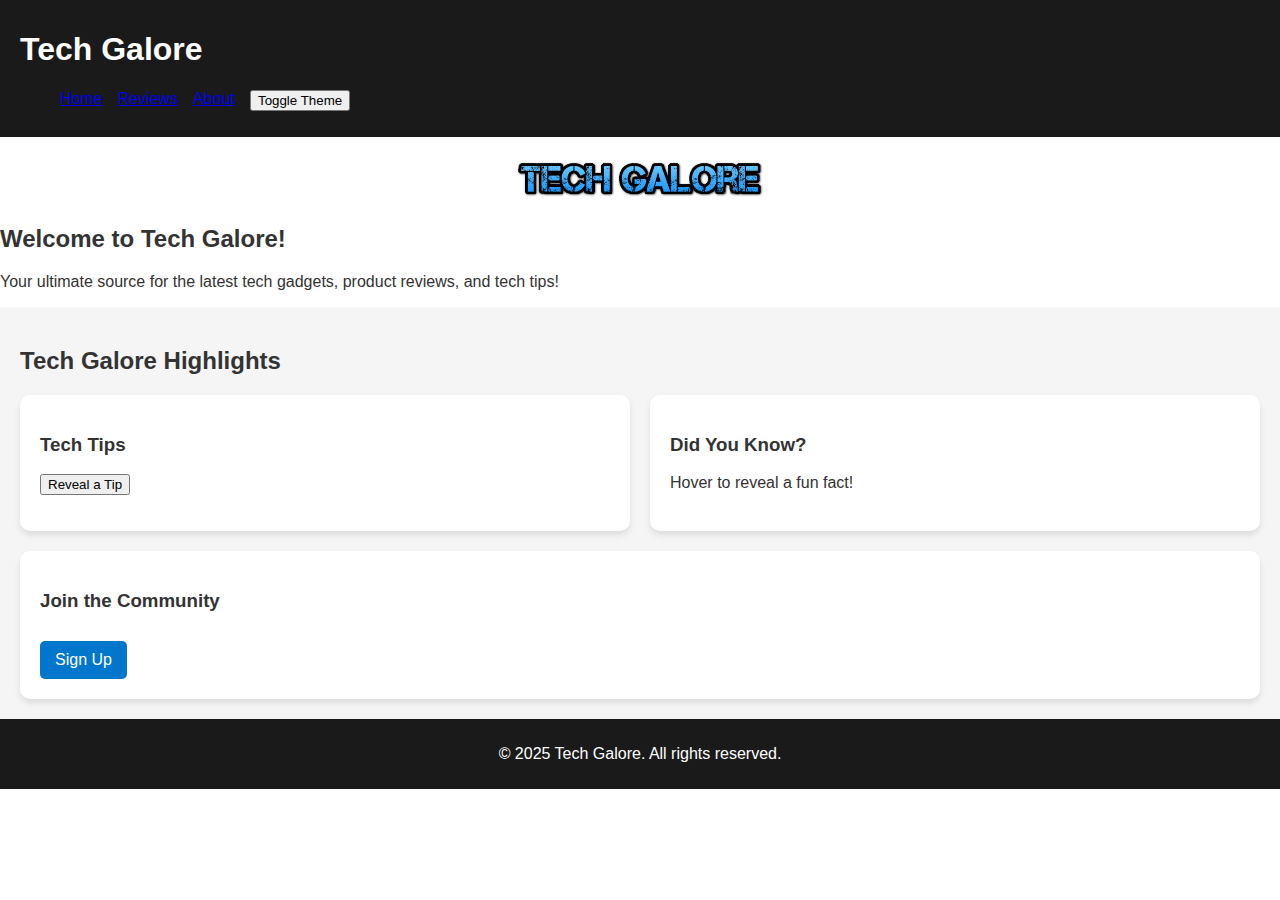
<file: index.html>
<!DOCTYPE html>
<html lang="en">
<head>
  <meta charset="UTF-8" />
  <meta name="viewport" content="width=device-width, initial-scale=1.0" />
  <title>Tech Galore</title>
  <link rel="stylesheet" href="style.css" />
</head>
<body>
  <header>
    <h1>Tech Galore</h1>
    <nav>
      <ul>
        <li><a href="index.html">Home</a></li>
        <li><a href="reviews.html">Reviews</a></li>
        <li><a href="about.html">About</a></li>
        <li><button id="themeToggle">Toggle Theme</button></li>
      </ul>
    </nav>
  </header>

  <main>
    <section class="carousel">
      <img src="images/tech-galore.png" alt="Featured Tech 1" class="carousel-image" />
      
    </section>

    <section class="welcome">
      <h2>Welcome to Tech Galore!</h2>
      <p>Your ultimate source for the latest tech gadgets, product reviews, and tech tips!</p>
    </section>

    <section class="highlights">
        <h2>Tech Galore Highlights</h2>
        <div class="highlight-cards">
          <div class="card">
            <h3>Tech Tips</h3>
            <button onclick="showTip()">Reveal a Tip</button>
            <p id="tipDisplay"></p>
          </div>
          <div class="card">
            <h3>Did You Know?</h3>
            <p class="fact-hover">Hover to reveal a fun fact!</p>
            <p class="hidden-fact">The first computer virus was created in 1986 and was called Brain.</p>
          </div>
          <div class="card">
            <h3>Join the Community</h3>
            <a href="#" class="join-btn">Sign Up</a>
          </div>
        </div>
      </section>
      
  </main>

  <footer>
    <p><center>&copy; 2025 Tech Galore. All rights reserved.</center></p>
  </footer>

  <script src="script.js"></script>
</body>
</html>
</file>
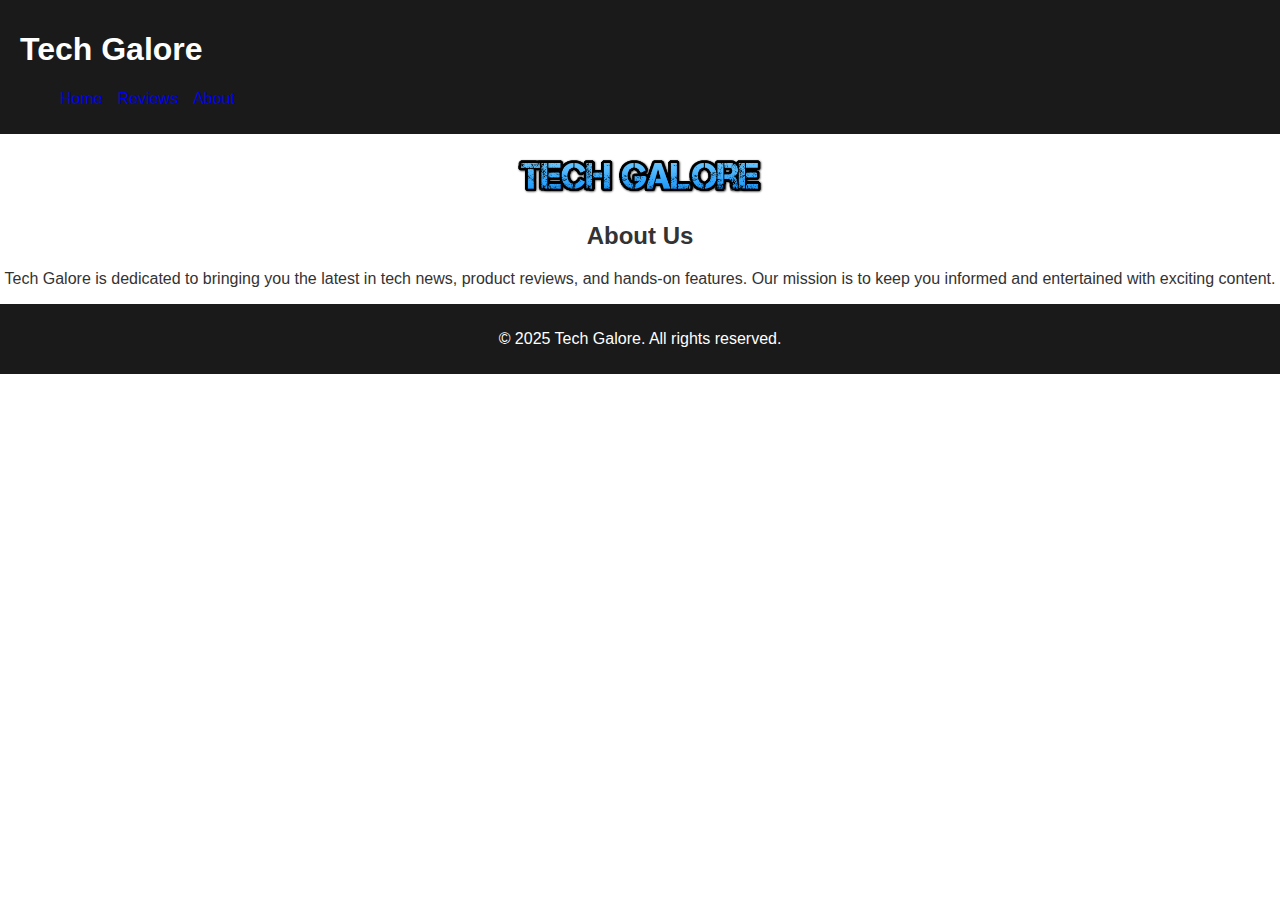
<file: about.html>
<!DOCTYPE html>
<html lang="en">
<head>
  <meta charset="UTF-8" />
  <meta name="viewport" content="width=device-width, initial-scale=1.0" />
  <title>About Tech Galore</title>
  <link rel="stylesheet" href="style.css" />
</head>
<body>
  <header>
    <h1>Tech Galore</h1>
    <nav>
      <ul>
        <li><a href="index.html">Home</a></li>
        <li><a href="reviews.html">Reviews</a></li>
        <li><a href="about.html">About</a></li>
      </ul>
    </nav>
  </header>

  <main>

    <section class="carousel">
        <img src="images/tech-galore.png" alt="Featured Tech 1" class="carousel-image" />
        
      </section>

    <h2><center>About Us</center></h2>
    <p><center>Tech Galore is dedicated to bringing you the latest in tech news, product reviews, and hands-on features. Our mission is to keep you informed and entertained with exciting content.</center></p>
  </main>

  <footer>
    <p><center>&copy; 2025 Tech Galore. All rights reserved.</center></p>
  </footer>
</body>
</html>
</file>
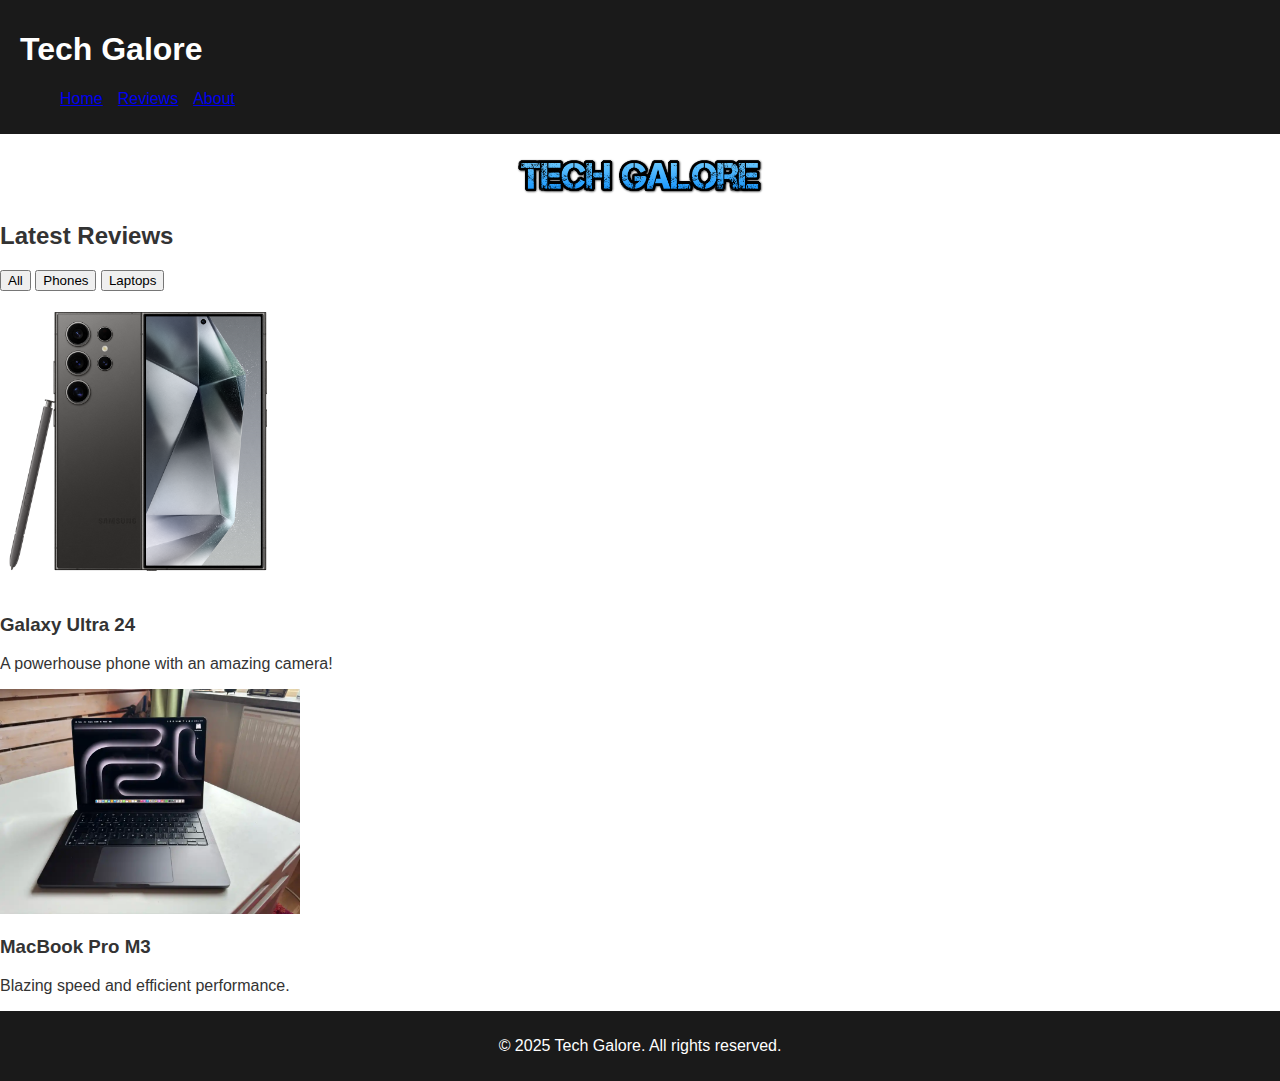
<file: reviews.html>
<!DOCTYPE html>
<html lang="en">
<head>
  <meta charset="UTF-8" />
  <meta name="viewport" content="width=device-width, initial-scale=1.0" />
  <title>Tech Galore - Reviews</title>
  <link rel="stylesheet" href="style.css" />
</head>
<body>
  <header>
    <h1>Tech Galore</h1>
    <nav>
      <ul>
        <li><a href="index.html">Home</a></li>
        <li><a href="reviews.html">Reviews</a></li>
        <li><a href="about.html">About</a></li>
      </ul>
    </nav>
  </header>

  <main>

    <section class="carousel">
        <img src="images/tech-galore.png" alt="Featured Tech 1" class="carousel-image" />
        
      </section>
      
    <h2>Latest Reviews</h2>
    <div class="filters">
      <button onclick="filterReviews('all')">All</button>
      <button onclick="filterReviews('phone')">Phones</button>
      <button onclick="filterReviews('laptop')">Laptops</button>
    </div>

    <div class="reviews">
      <div class="review phone">
        <img src="images/galaxy-ultra.png" alt="Phone" onclick="openModal(this.src)" />
        <h3>Galaxy Ultra 24</h3>
        <p>A powerhouse phone with an amazing camera!</p>
      </div>
      <div class="review laptop">
        <img src="images/Macbook-Pro-14-M3.webp" alt="Laptop" onclick="openModal(this.src)" />
        <h3>MacBook Pro M3</h3>
        <p>Blazing speed and efficient performance.</p>
      </div>
    </div>

    <div id="imageModal" class="modal" onclick="closeModal()">
      <span class="close">&times;</span>
      <img class="modal-content" id="modalImage">
    </div>
  </main>

  <footer>
    <p><center>&copy; 2025 Tech Galore. All rights reserved.</center></p>
  </footer>

  <script src="script.js"></script>
</body>
</html>
</file>
<file: style.css>
body {
    font-family: 'Segoe UI', sans-serif;
    margin: 0;
    padding: 0;
    background-color: #fff;
    color: #333;
    transition: background 0.3s, color 0.3s;
  }
  
  header, footer {
    background-color: #1a1a1a;
    color: white;
    padding: 10px 20px;
  }
  
  nav ul {
    list-style-type: none;
    display: flex;
    gap: 15px;
  }
  
  .carousel {
    text-align: center;
    margin: 20px 0;
  }
  
  .carousel-image {
    width: 20%;
    max-height: 400px;
    object-fit: cover;
  }
  
  .review img {
    width: 100%;
    max-width: 300px;
    cursor: pointer;
  }
  
  .modal {
    display: none;
    position: fixed;
    top: 0; left: 0;
    width: 100%; height: 100%;
    background-color: rgba(0,0,0,0.8);
    justify-content: center;
    align-items: center;
  }
  
  .modal-content {
    max-width: 80%;
  }
  
  .dark-mode {
    background-color: #222;
    color: #eee;
  }
  
  /* Responsive */
  @media (max-width: 600px) {
    nav ul {
      flex-direction: column;
    }
  }

  .highlights {
    padding: 20px;
    background-color: #f5f5f5;
  }
  
  .highlight-cards {
    display: flex;
    flex-wrap: wrap;
    gap: 20px;
    margin-top: 10px;
  }
  
  .card {
    flex: 1 1 30%;
    background-color: white;
    border-radius: 10px;
    box-shadow: 0 4px 6px rgba(0,0,0,0.1);
    padding: 20px;
    transition: transform 0.2s;
  }
  
  .card:hover {
    transform: translateY(-5px);
  }
  
  .fact-hover + .hidden-fact {
    display: none;
  }
  
  .fact-hover:hover + .hidden-fact {
    display: block;
    color: #0077cc;
    font-weight: bold;
  }
  
  .join-btn {
    display: inline-block;
    margin-top: 10px;
    background-color: #0077cc;
    color: white;
    padding: 10px 15px;
    border-radius: 5px;
    text-decoration: none;
    transition: background-color 0.3s;
  }
  
  .join-btn:hover {
    background-color: #005fa3;
  }
  
  .dark-mode {
  background-color: #121212;
  color: #ffffff;
}

.dark-mode header,
.dark-mode footer {
  background-color: #1e1e1e;
}

.dark-mode nav ul li a,
.dark-mode .card,
.dark-mode .join-btn {
  background-color: #2c2c2c;
  color: #ffffff;
}

.dark-mode .join-btn:hover {
  background-color: #444;
}
</file>
